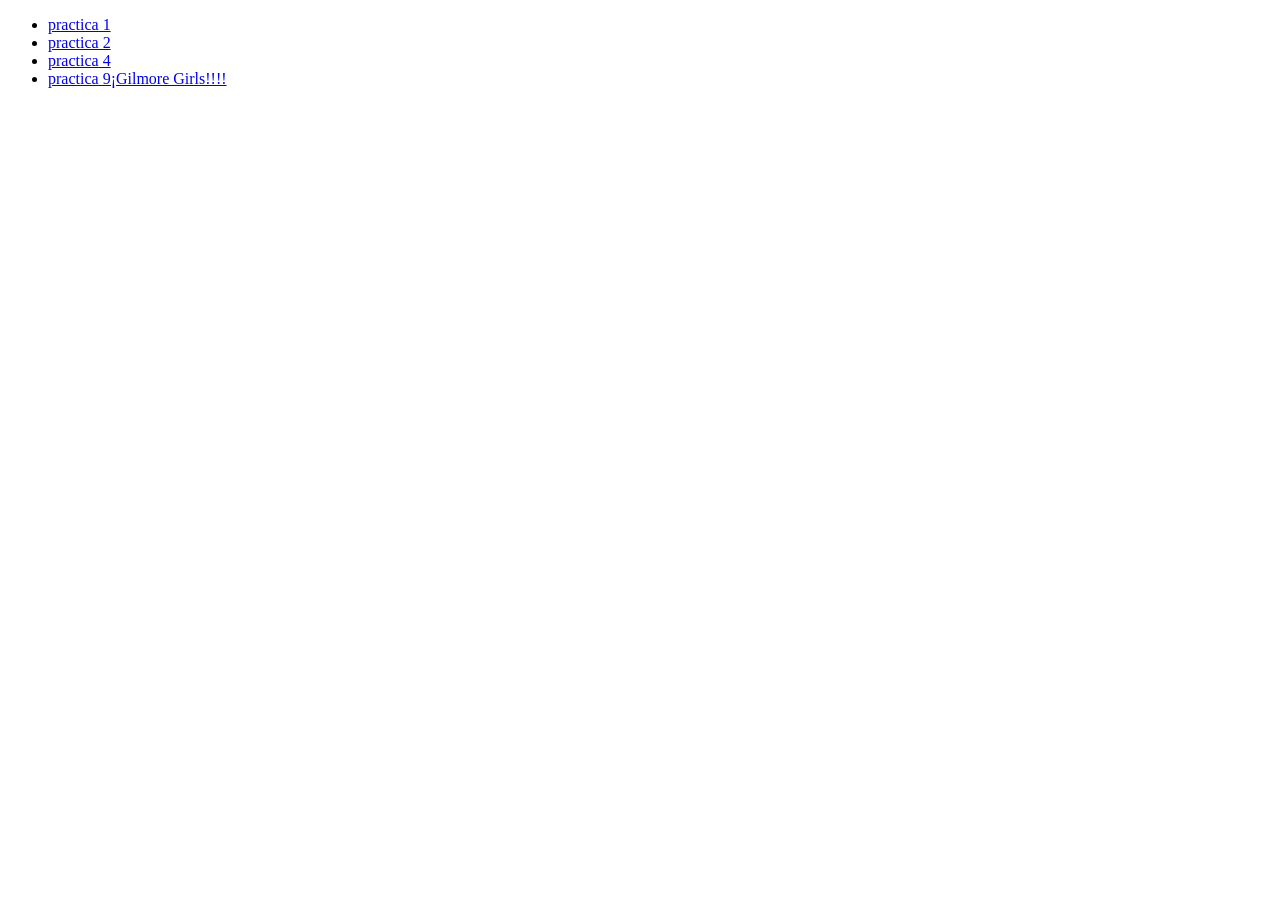
<file: index.html>
<!doctype html>
<html lang="es">
<head>
	<meta charset="utf-8">
	<title>Página ig</title>
</head>
<body>
	<ul>
		<li><a href="practica-1">practica 1</a></li>
		<li><a href="practica-2">practica 2</a></li>
		<li><a href="practica-4">practica 4</a></li>
		<li><a href="practica-9">practica 9¡Gilmore Girls!!!!</a></li>
	</ul>
</body>
</html>
</file>
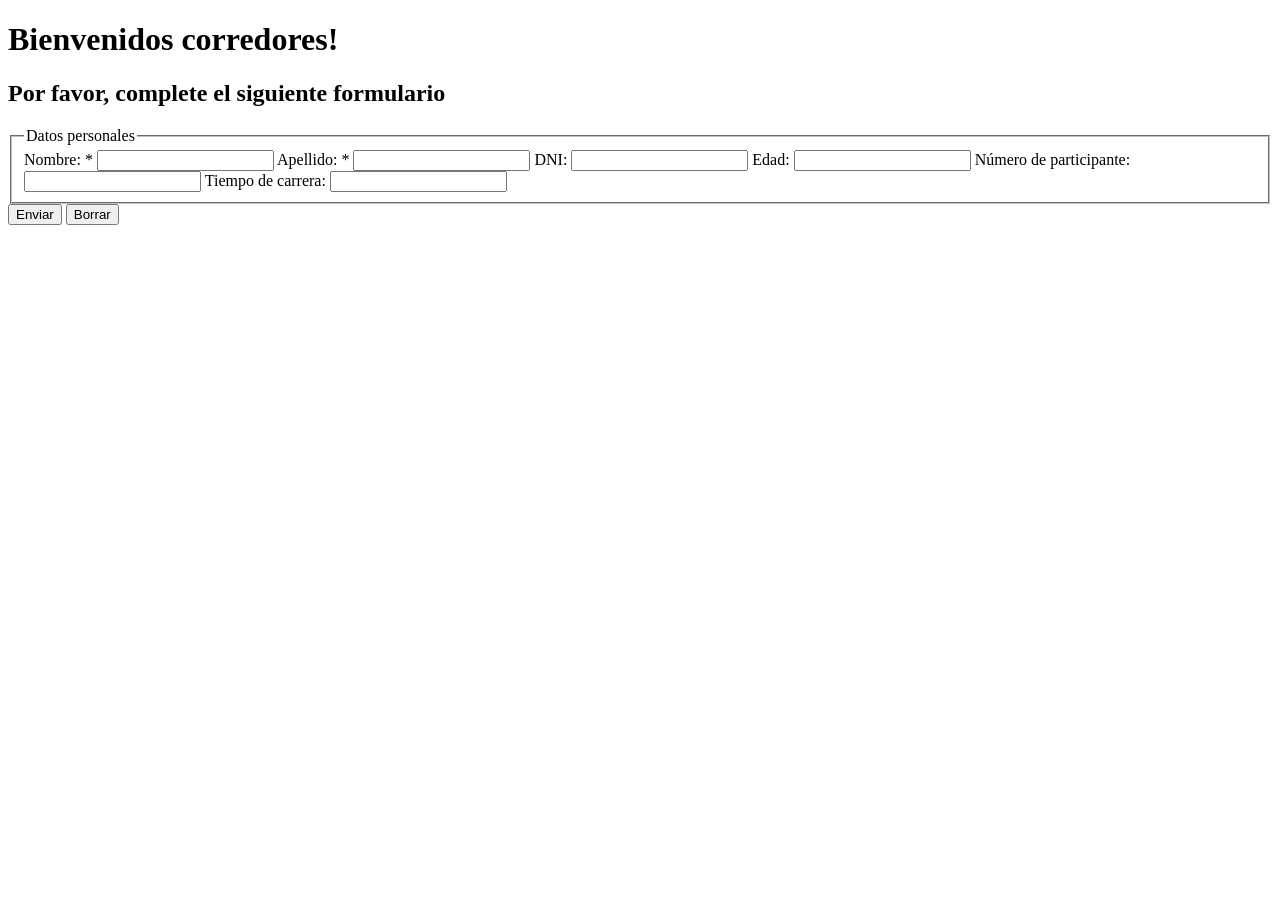
<file: practica 33/index.html>
<!doctype html>
<html lang="es">
<head>
	<meta charset="utf-8">
	<title>corredores maraton</title>
</head>
<body>
	<div id="contenedor">
		<header>
			<h1>Bienvenidos corredores!</h1>
		</header>
		<main>
			<h2>Por favor, complete el siguiente formulario</h2>
			<section>
				<form id= "formCorredores" action="#" method="get">
					 <fieldset>
                    <legend>Datos personales</legend>
                    <label for="nombre">Nombre: *</label>
                    <input type="text" name="nombre" id="nombre" required>
                    <label for="apellido">Apellido: *</label>
                    <input type="text" name="apellido" id="apellido" required>
                    <label for="dni">DNI:</label>
                    <input type="number" name="dni" id="dni">
                    <label for="edad">Edad:</label>
                    <input type="number" name="edad" id="edad">
                    <label for="numero">Número de participante:</label>
                    <input type="number" name="numero" id="numero">
                    <label for="tiempo">Tiempo de carrera:</label>
                    <input type="number" name="tiempo" id="tiempo">
                </fieldset>
                  <button type="submit">Enviar</button>
                <button type="reset">Borrar</button>
				</form>
			</section>
		</main>
		<footer>
			
		</footer>
	</div>
	<script src="js/java.js"></script>
</body>
</html>
</file>
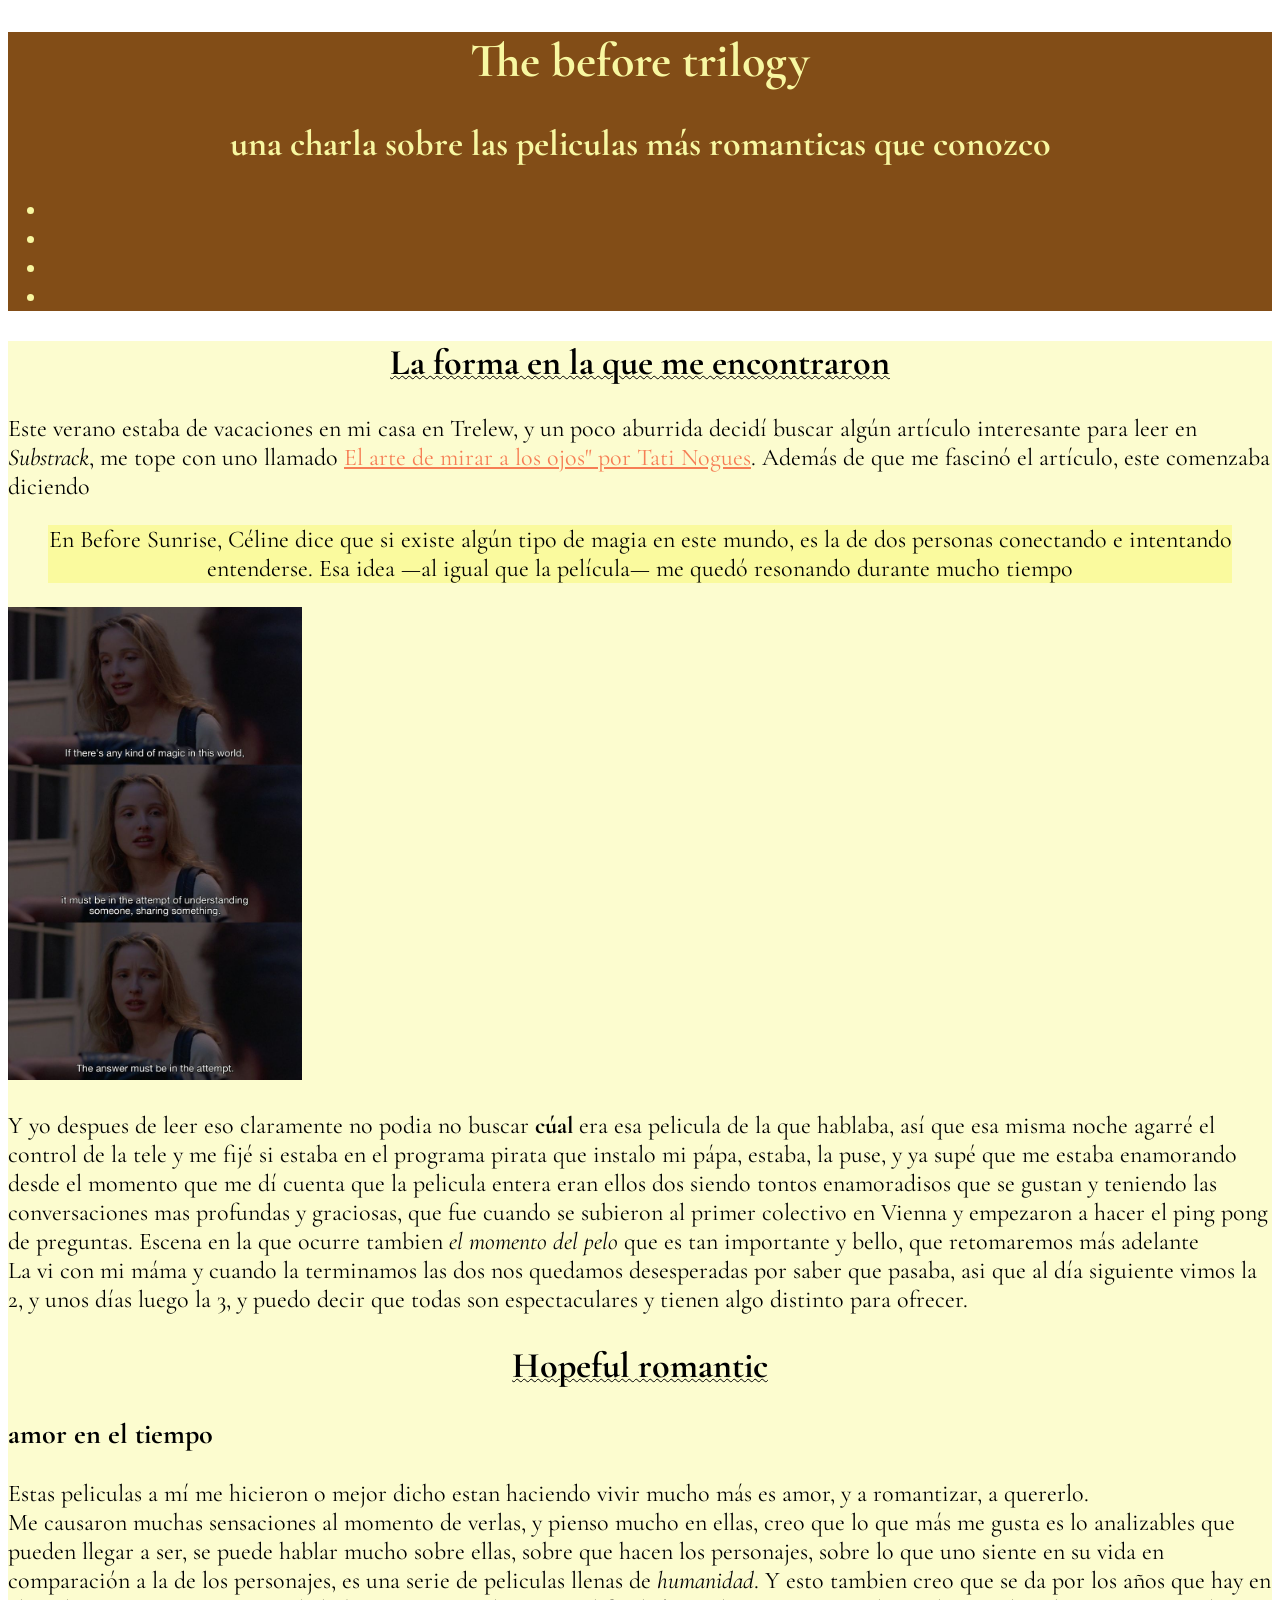
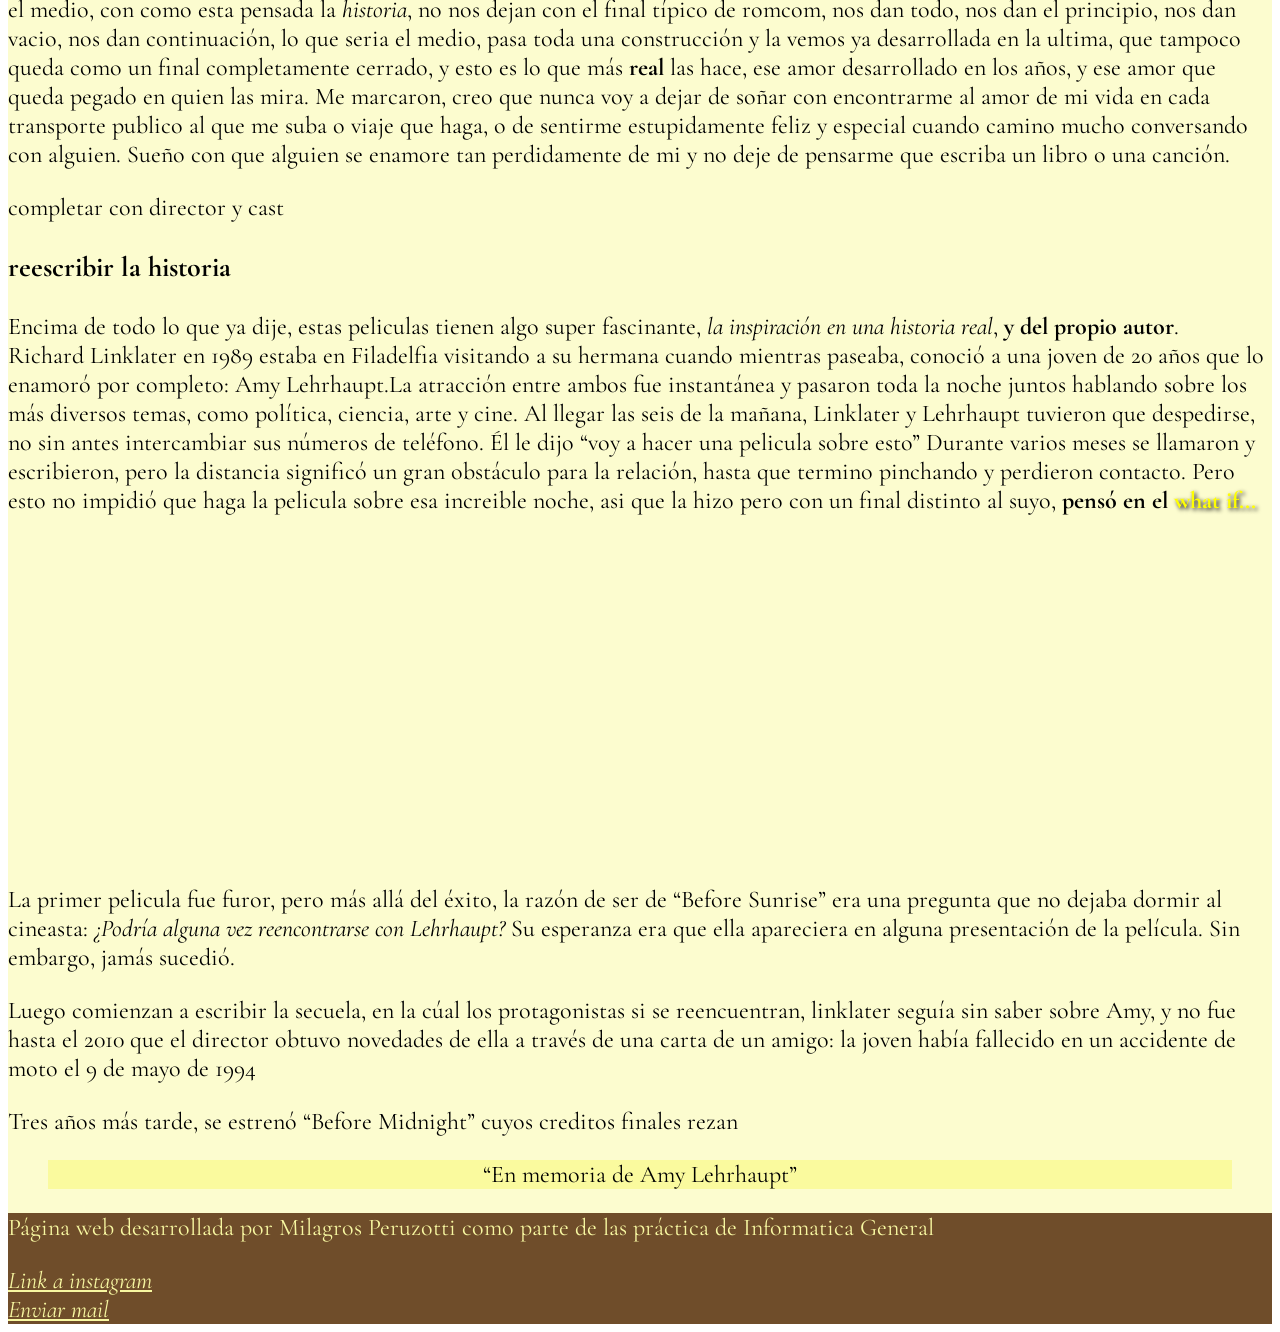
<file: practica-11/index.html>
<!doctype html>
<html lang="es">
<head>
	<meta charset="utf-8">
	<title>The before trilogy:Inicio</title>
	<!--css--><link href="css/estilos.css" rel="stylesheet">
	<!--font--> <link rel="preconnect" href="https://fonts.googleapis.com">
				<link rel="preconnect" href="https://fonts.gstatic.com" crossorigin>
		    	<link href="https://fonts.googleapis.com/css2?family=Cormorant+Garamond:ital,wght@0,300..700;1,300..700&display=swap" rel="stylesheet">
</head>
<body>
	<header class="textoblanco"><!--titulos principales y menú de navegación-->
		<h1 class="centro">The before trilogy</h1>
		<h2 class="centro">una charla sobre las peliculas más romanticas que conozco</h2>
		<nav>
			<ul>
				<li></li>
				<li></li>
				<li></li>
				<li></li>
			</ul>
		</nav>
	</header>
	<main><!--contenido principal-->
			<!--S1--><section>
				<h2 class="centro">La forma en la que me encontraron</h2>
				<p>Este verano estaba de vacaciones en mi casa en Trelew, y un poco aburrida decidí buscar algún artículo interesante para leer en <em>Substrack</em>, me tope con uno llamado <a id="articulo" href="https://culture25.substack.com/p/el-arte-de-mirar-a-los-ojos">El arte de mirar a los ojos" por Tati Nogues</a>. Además de que me fascinó el artículo, este comenzaba diciendo </p><blockquote class="centro">En Before Sunrise, Céline dice que si existe algún tipo de magia en este mundo, es la de dos personas conectando e intentando entenderse. Esa idea —al igual que la película— me quedó resonando durante mucho tiempo</blockquote>
				<img src="img/magic.jpg" alt="Quote de Celine en la pelicula" width="294" height="473">
				 <p>Y yo despues de leer eso claramente no podia no buscar <strong>cúal</strong> era esa pelicula de la que hablaba, así que esa misma noche agarré el control de la tele y me fijé si estaba en el programa pirata que instalo mi pápa, estaba, la puse, y ya supé que me estaba enamorando desde el momento que me dí cuenta que la pelicula entera eran ellos dos siendo tontos enamoradisos que se gustan y teniendo las conversaciones mas profundas y graciosas, que fue cuando se subieron al primer colectivo en Vienna y empezaron a hacer el ping pong de preguntas. Escena en la que ocurre tambien <em>el momento del pelo</em> que es tan importante y bello, que retomaremos más adelante<br>La vi con mi máma y cuando la terminamos las dos nos quedamos desesperadas por saber que pasaba, asi que al día siguiente vimos la 2, y unos días luego la 3, y puedo decir que todas son espectaculares y tienen algo distinto para ofrecer.</p>
			</section>
			<!--S2--><section>
				<h2 class="centro">Hopeful romantic</h2>
				<article>
				<h3>amor en el tiempo</h3>
				<p>Estas peliculas a mí me hicieron o mejor dicho estan haciendo vivir mucho más es amor, y a romantizar, a quererlo.<br>Me causaron muchas sensaciones al momento de verlas, y pienso mucho en ellas, creo que lo que más me gusta es lo analizables que pueden llegar a ser, se puede hablar mucho sobre ellas, sobre que hacen los personajes, sobre lo que uno siente en su vida en comparación a la de los personajes, es una serie de peliculas llenas de <em>humanidad</em>. Y esto tambien creo que se da por los años que hay en el medio, con como esta pensada la <em>historia</em>, no nos dejan con el final típico de romcom, nos dan todo, nos dan el principio, nos dan vacio, nos dan continuación, lo que seria el medio, pasa toda una construcción y la vemos ya desarrollada en la ultima, que tampoco queda como un final completamente cerrado, y esto es lo que más <strong>real</strong> las hace, ese amor desarrollado en los años, y ese amor que queda pegado en quien las mira. Me marcaron, creo que nunca voy a dejar de soñar con encontrarme al amor de mi vida en cada transporte publico al que me suba o viaje que haga, o de sentirme estupidamente feliz y especial cuando camino mucho conversando con alguien. Sueño con que alguien se enamore tan perdidamente de mi y no deje de pensarme que escriba un libro o una canción.</p>
				</article>
				<aside>completar con director y cast</aside>
				<article>
					<h3>reescribir la historia</h3>
					<p>Encima de todo lo que ya dije, estas peliculas tienen algo super fascinante, <em>la inspiración en una historia real</em>, <strong>y del propio autor</strong>.<br>Richard Linklater en 1989 estaba en Filadelfia visitando a su hermana cuando mientras paseaba, conoció a una joven de 20 años que lo enamoró por completo: Amy Lehrhaupt.La atracción entre ambos fue instantánea y pasaron toda la noche juntos hablando sobre los más diversos temas, como política, ciencia, arte y cine. Al llegar las seis de la mañana, Linklater y Lehrhaupt tuvieron que despedirse, no sin antes intercambiar sus números de teléfono. Él le dijo <q>voy a hacer una pelicula sobre esto</q> Durante varios meses se llamaron y escribieron, pero la distancia significó un gran obstáculo para la relación, hasta que termino pinchando y perdieron contacto. Pero esto no impidió que haga la pelicula sobre esa increible noche, asi que la hizo pero con un final distinto al suyo, <strong>pensó en el <span class="whatif">what if...</span></strong></p>
					<iframe width="560" height="315" src="https://www.youtube.com/embed/w9phDoEXono?si=AaJmydEcZ0WBFz8i" title="YouTube video player" frameborder="0" allow="accelerometer; autoplay; clipboard-write; encrypted-media; gyroscope; picture-in-picture; web-share" referrerpolicy="strict-origin-when-cross-origin" allowfullscreen></iframe>
					<p>La primer pelicula fue furor, pero más allá del éxito, la razón de ser de “Before Sunrise” era una pregunta que no dejaba dormir al cineasta: <em>¿Podría alguna vez reencontrarse con Lehrhaupt?</em> Su esperanza era que ella apareciera en alguna presentación de la película. Sin embargo, jamás sucedió.</p>
					<p>Luego comienzan a escribir la secuela, en la cúal los protagonistas si se reencuentran, linklater seguía sin saber sobre Amy, y no fue hasta el 2010 que el director obtuvo novedades de ella a través de una carta de un amigo: la joven había fallecido en un accidente de moto el 9 de mayo de 1994</p>
					<p>Tres años más tarde, se estrenó “Before Midnight” cuyos creditos finales rezan</p><blockquote class="centro">“En memoria de Amy Lehrhaupt”</blockquote>
				</article>
			</section>
			<footer class="textoblanco"><!--pie de página con info de contacto-->
				<p>Página web desarrollada por Milagros Peruzotti como parte de las práctica de Informatica General</p>
				<address>
					<a class="linkfooter" href="https://www.instagram.com/miliperuzotti/" target="_blank">Link a instagram</a><br>
					<a class="linkfooter" href="mailto:miliperuzotti@gmail.com" target="_blank">Enviar mail</a>
				</address>
			</footer>
		</main>
	</body>
</html>
</file>
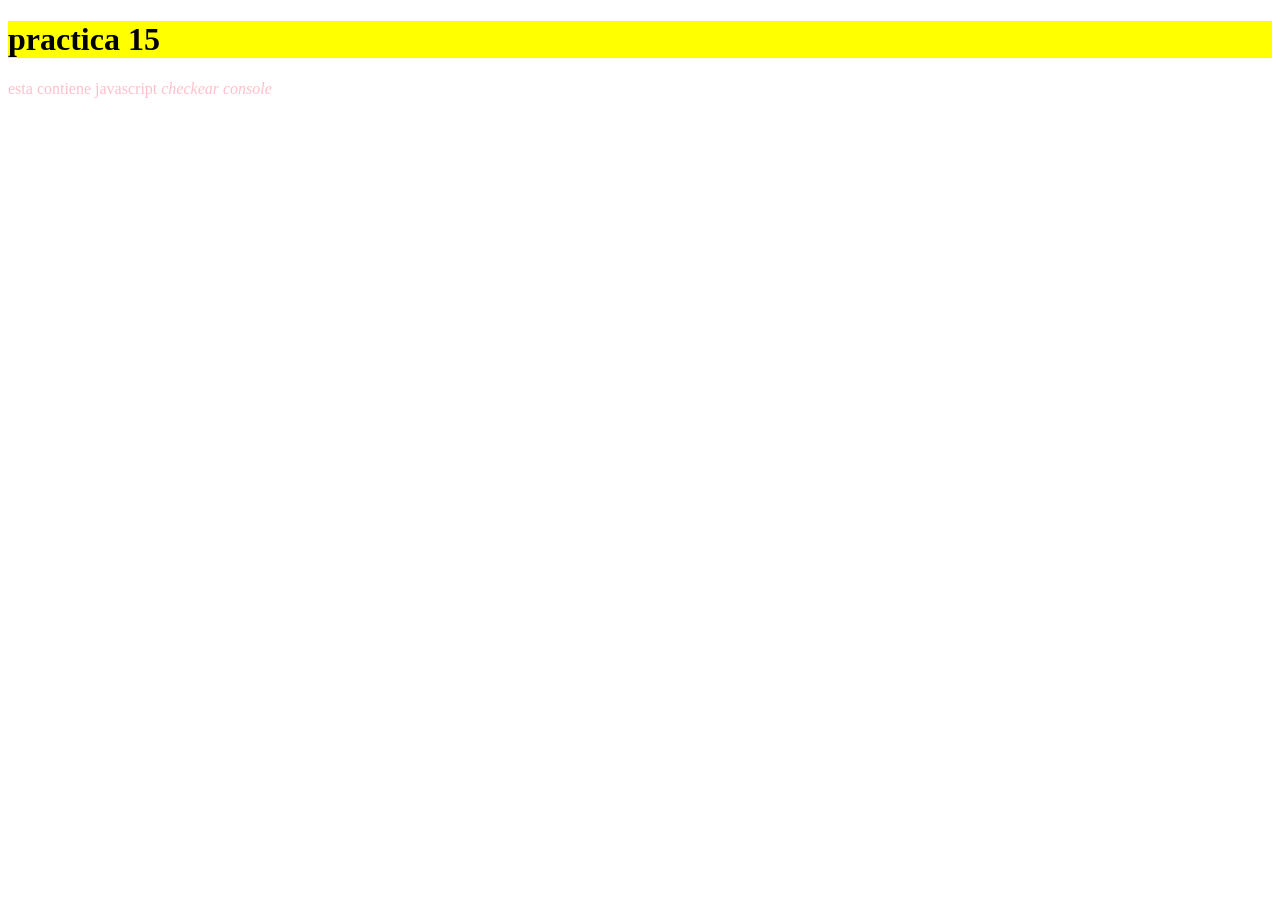
<file: practica-15/index.html>
<!doctype html>
<html lang="es">
<head>
	<meta charset="utf-8">
	<title>practica 15</title>
	<link href="css/estilos.css" rel="stylesheet">
</head>
<body>
	<h1>practica 15</h1>
	<p>esta contiene javascript <em>checkear console</em></p>
	<script src="js/archivo.js"></script>
</body>
</html>
</file>
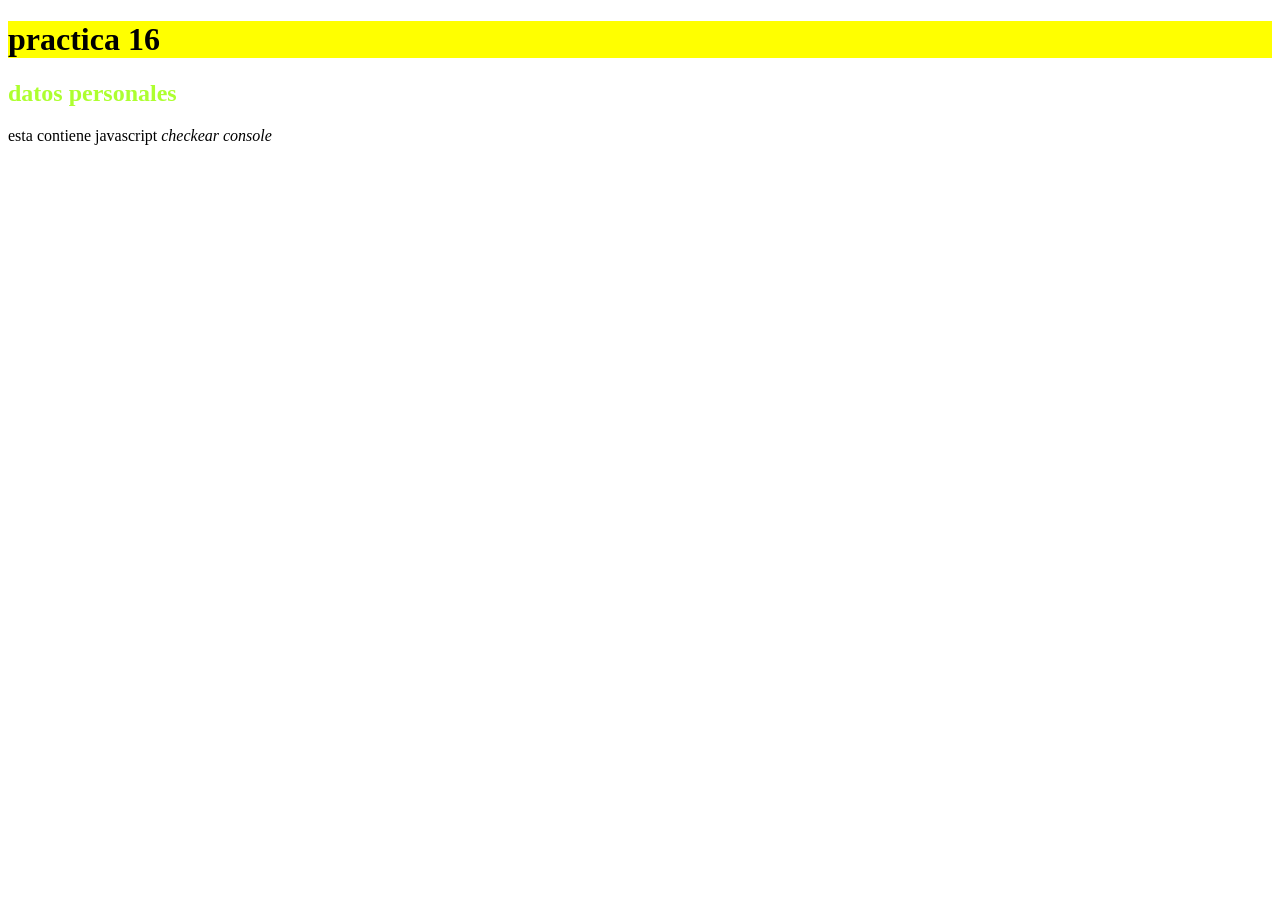
<file: practica-16/index.html>
<!doctype html>
<html lang="es">
<head>
	<meta charset="utf-8">
	<title>practica 16</title>
	<link href="css/estilos.css" rel="stylesheet">
</head>
<body>
	<h1>practica 16</h1>
	<h2>datos personales</h2>
	<p>esta contiene javascript <em>checkear console</em></p>
	<script src="js/archivo.js"></script>
</body>
</html>
</file>
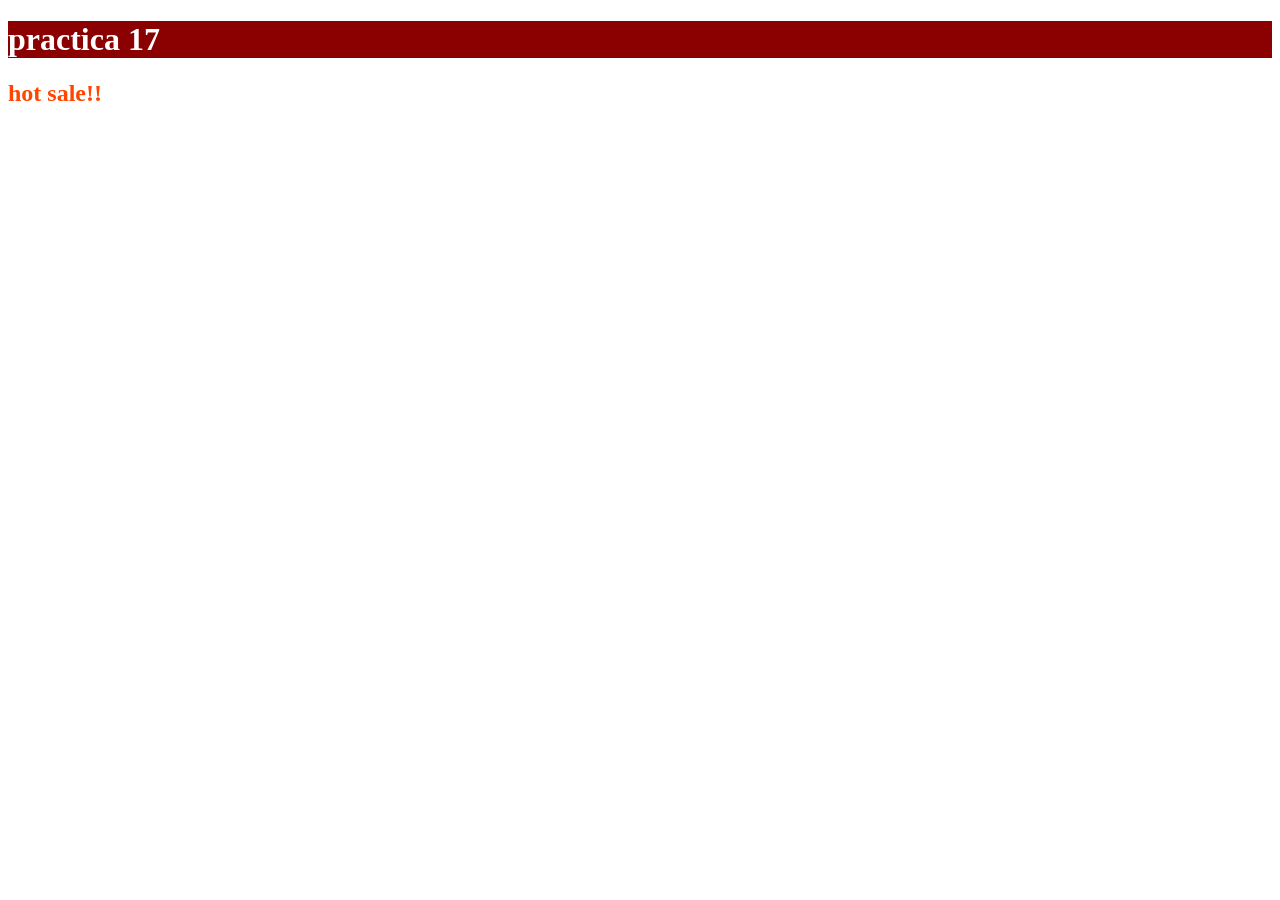
<file: practica-17/index.html>
<!doctype html>
<html lang="es">
	<head>
		<meta charset="utf-8">
		<title>practica 18</title>
		<link href="css/estilos.css" rel="stylesheet">
	</head>
	<body>
		<h1>practica 17</h1>
		<h2>hot sale!!</h2>
	<script src="js/archivo.js"></script>
	</body>
</html>
</file>
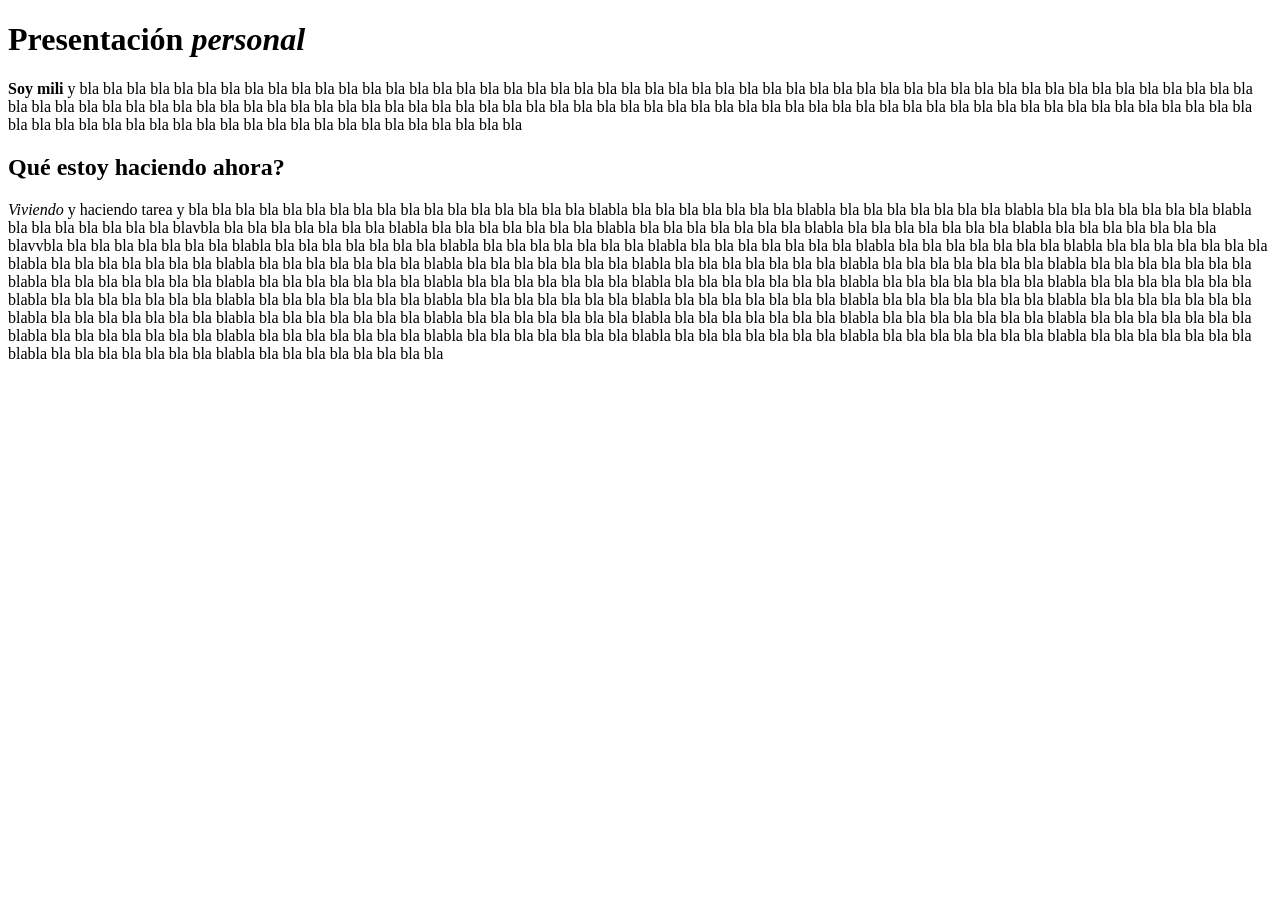
<file: practica-2/index.html>
<!doctype html>
<html lang="es">
<head>
	<meta charset="utf-8">
	<title>Práctica 2</title>
</head>
<body>
	<h1>Presentación <em>personal</em></h1>
	<p><strong>Soy mili</strong> y bla bla bla bla bla  bla bla bla bla bla  bla bla bla bla bla  bla bla bla bla bla  bla bla bla bla bla  bla bla bla bla bla  bla bla bla bla bla  bla bla bla bla bla  bla bla bla bla bla  bla bla bla bla bla  bla bla bla bla bla  bla bla bla bla bla  bla bla bla bla bla  bla bla bla bla bla  bla bla bla bla bla  bla bla bla bla bla  bla bla bla bla bla  bla bla bla bla bla  bla bla bla bla bla  bla bla bla bla bla  bla bla bla bla bla  bla bla bla bla bla  bla bla bla bla bla  bla bla bla bla bla  bla bla bla bla bla </p>
	<h2>Qué estoy haciendo ahora?</h2>
	<p><em>Viviendo</em> y haciendo tarea y bla bla bla bla bla bla bla bla bla bla bla bla bla bla bla bla bla blabla bla bla bla bla bla bla bla blabla bla bla bla bla bla bla bla blabla bla bla bla bla bla bla bla blabla bla bla bla bla bla bla bla blavbla bla bla bla bla bla bla bla blabla bla bla bla bla bla bla bla blabla bla bla bla bla bla bla bla blabla bla bla bla bla bla bla bla blabla bla bla bla bla bla bla bla blavvbla bla bla bla bla bla bla bla blabla bla bla bla bla bla bla bla blabla bla bla bla bla bla bla bla blabla bla bla bla bla bla bla bla blabla bla bla bla bla bla bla bla blabla bla bla bla bla bla bla bla blabla bla bla bla bla bla bla bla blabla bla bla bla bla bla bla bla blabla bla bla bla bla bla bla bla blabla bla bla bla bla bla bla bla blabla bla bla bla bla bla bla bla blabla bla bla bla bla bla bla bla<br> blabla bla bla bla bla bla bla bla blabla bla bla bla bla bla bla bla blabla bla bla bla bla bla bla bla blabla bla bla bla bla bla bla bla blabla bla bla bla bla bla bla bla blabla bla bla bla bla bla bla bla blabla bla bla bla bla bla bla bla blabla bla bla bla bla bla bla bla blabla bla bla bla bla bla bla bla blabla bla bla bla bla bla bla bla blabla bla bla bla bla bla bla bla blabla bla bla bla bla bla bla bla blabla bla bla bla bla bla bla bla blabla bla bla bla bla bla bla bla blabla bla bla bla bla bla bla bla blabla bla bla bla bla bla bla bla blabla bla bla bla bla bla bla bla blabla bla bla bla bla bla bla bla blabla bla bla bla bla bla bla bla blabla bla bla bla bla bla bla bla blabla bla bla bla bla bla bla bla blabla bla bla bla bla bla bla bla blabla bla bla bla bla bla bla bla blabla bla bla bla bla bla bla bla blabla bla bla bla bla bla bla bla blabla bla bla bla bla bla bla bla bla</p>
</body>
</html>
</file>
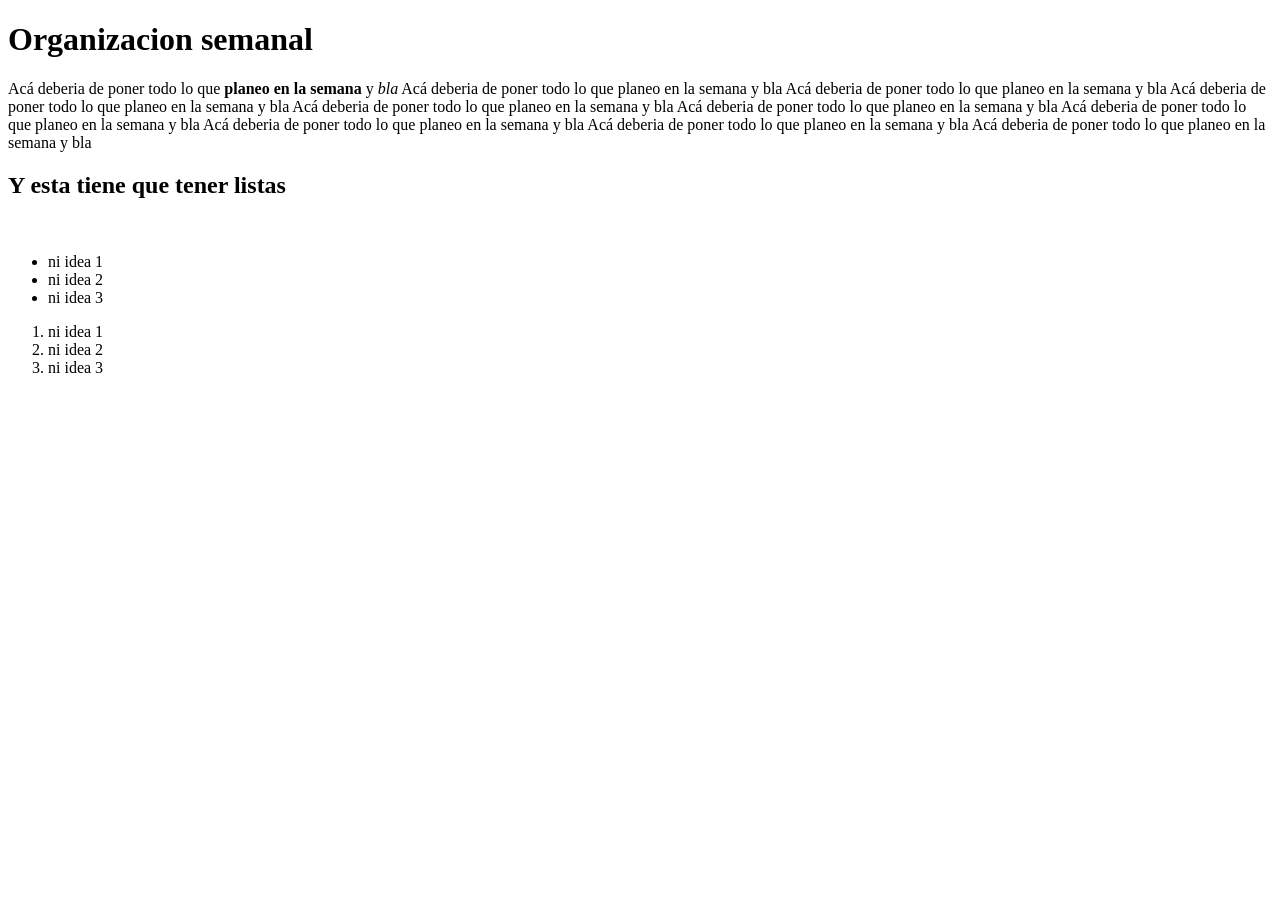
<file: practica-4/index.html>
<!doctype html>
<html lang="es">
<head>
	<meta charset="utf-8">
	<title>Práctica 4</title>
</head>
<body>
	<h1>Organizacion semanal</h1>
	<p>Acá deberia de poner todo lo que <strong>planeo en la semana</strong> y <em>bla</em> Acá deberia de poner todo lo que planeo en la semana y bla Acá deberia de poner todo lo que planeo en la semana y bla Acá deberia de poner todo lo que planeo en la semana y bla Acá deberia de poner todo lo que planeo en la semana y bla Acá deberia de poner todo lo que planeo en la semana y bla Acá deberia de poner todo lo que planeo en la semana y bla Acá deberia de poner todo lo que planeo en la semana y bla Acá deberia de poner todo lo que planeo en la semana y bla Acá deberia de poner todo lo que planeo en la semana y bla </p>
	<h2>Y esta tiene que tener listas</h2>
	<br>
	<ul><!--lista sin orden-->
		<li>ni idea 1</li>
		<li>ni idea 2</li>
		<li>ni idea 3</li>
	</ul>
	<ol><!--lista con orden-->
		<li>ni idea 1</li>
		<li>ni idea 2</li>
		<li>ni idea 3</li>
	</ol>
</body>
</html>
</file>
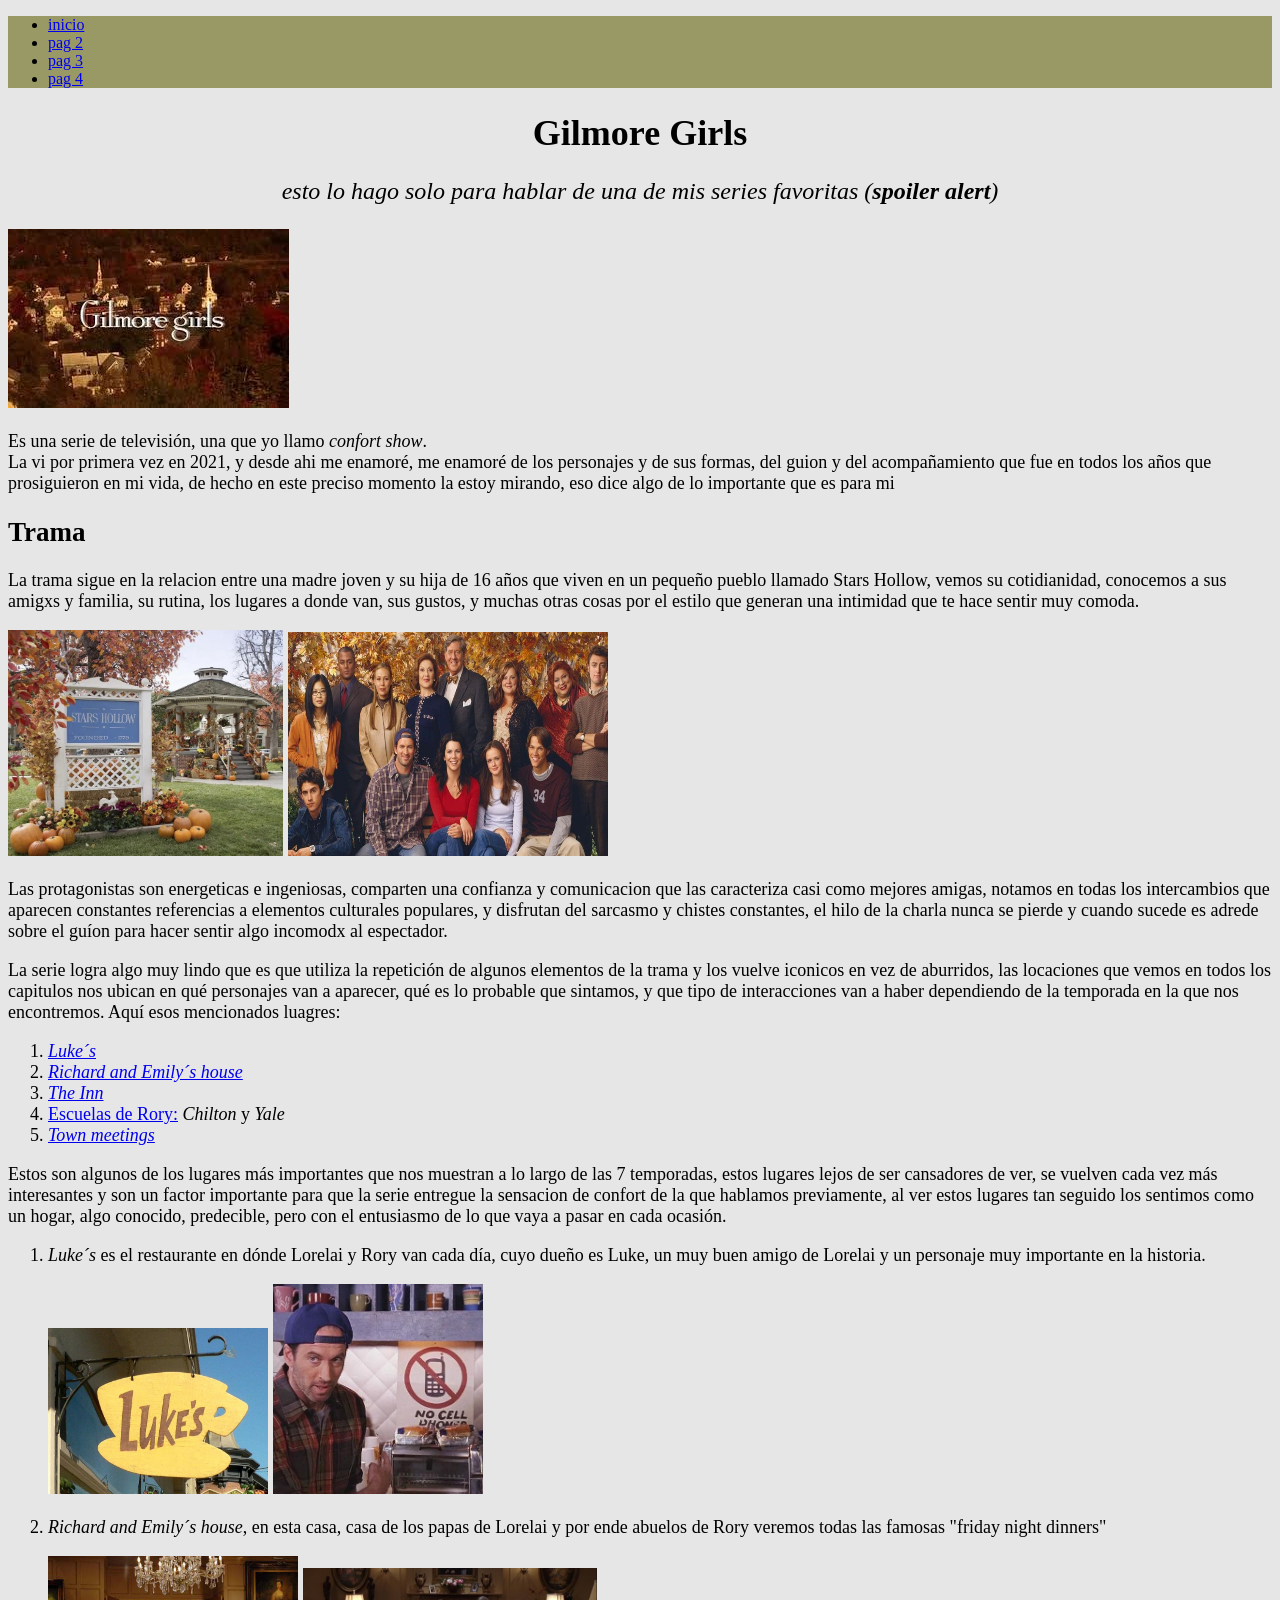
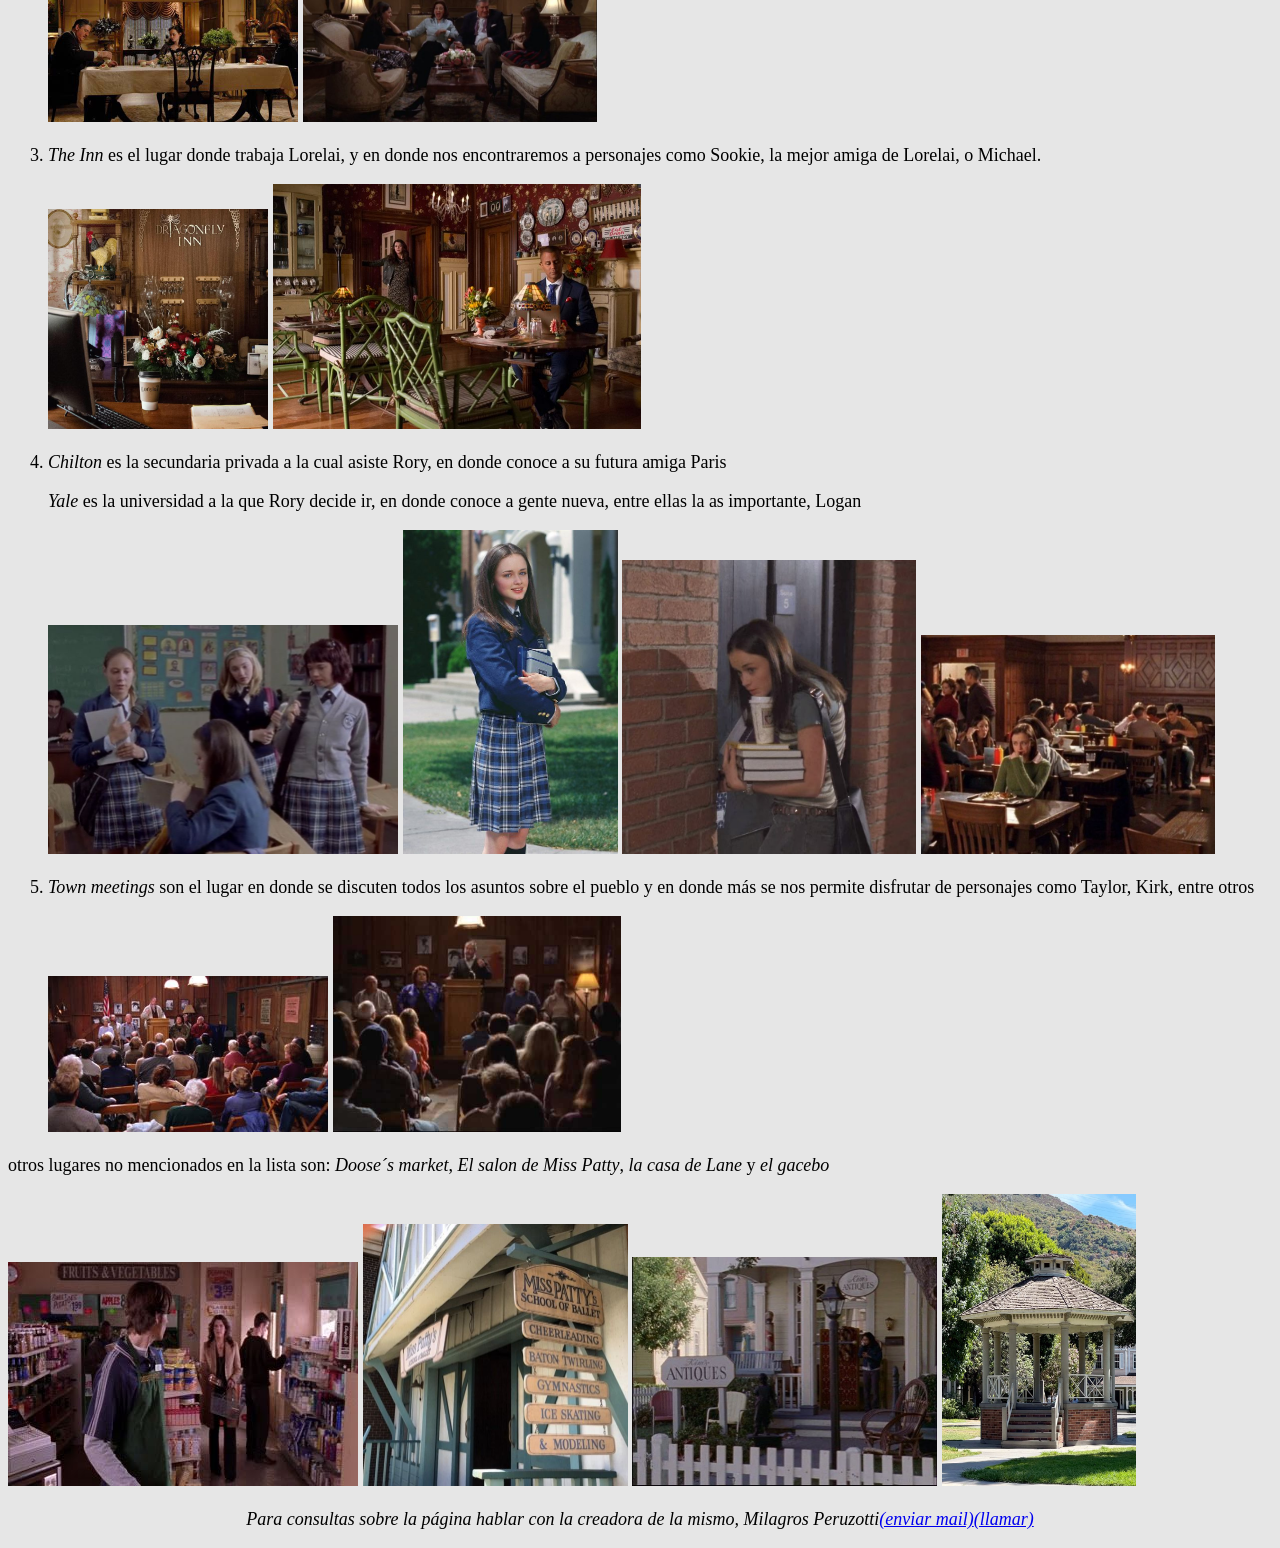
<file: practica-9/index.html>
<!doctype html>
<html lang="es">
	<head>
		<link href="css/estilos.css" rel="stylesheet">
		<meta charset="utf-8">
		<title>Práctica 9</title>
	</head>
	<body>
		<ul class="menu">
			<li><a href="index.html">inicio</a></li>
			<li><a href="2.html">pag 2</a></li>
			<li><a href="3.html">pag 3</a></li>
			<li><a href="4.html">pag 4</a></li>
		</ul>
		<h1>Gilmore Girls</h1>
		<p id="subt" class="centro"><em>esto lo hago solo para hablar de una de mis series favoritas (<strong>spoiler alert</strong>)</em></p>
		<img src="img/intro.jpg" alt="intro de la serie">
		<p>Es una serie de televisión, una que yo llamo <em>confort show</em>. <br>La vi por primera vez en 2021, y desde ahi me enamoré, me enamoré de los personajes y de sus formas, del guion y del acompañamiento que fue en todos los años que prosiguieron en mi vida, de hecho en este preciso momento la estoy mirando, eso dice algo de lo importante que es para mi</p>
		<h2>Trama</h2>
		<p>La trama sigue en la relacion entre una madre joven y su hija de 16 años que viven en un pequeño pueblo llamado Stars Hollow, vemos su cotidianidad, conocemos a sus amigxs y familia, su rutina, los lugares a donde van, sus gustos, y muchas otras cosas por el estilo que generan una intimidad que te hace sentir muy comoda.</p>
		<img src="img/pueblo.jpg" alt="Plaza central de Stars Hollow" width="275" height="226">
		<img src="img/personajes.jpg" alt="personajes" width="320" height="224">
		<p>Las protagonistas son energeticas e ingeniosas, comparten una confianza y comunicacion que las caracteriza casi como mejores amigas, notamos en todas los intercambios que aparecen constantes referencias a elementos culturales populares, y disfrutan del sarcasmo y chistes constantes, el hilo de la charla nunca se pierde y cuando sucede es adrede sobre el guíon para hacer sentir algo incomodx al espectador.</p>
		<p>La serie logra algo muy lindo que es que utiliza la repetición de algunos elementos de la trama y los vuelve iconicos en vez de aburridos, las locaciones que vemos en todos los capitulos nos ubican en qué personajes van a aparecer, qué es lo probable que sintamos, y que tipo de interacciones van a haber dependiendo de la temporada en la que nos encontremos. Aquí esos mencionados luagres:</p>
		<ol><!--lista lugares iconicos-->
			<li><a href="#Lukes"><em>Luke´s</em></a></li>
			<li><a href="#abuelos"><em>Richard and Emily´s house</em></a></li>
			<li><a href="#inn"><em>The Inn</em></a></li>
			<li><a href="#escuelas">Escuelas de Rory:</a> <em>Chilton</em> y <em>Yale</em></li>
			<li><a href="#town"><em>Town meetings</em></a></li>
		</ol>
		<p>Estos son algunos de los lugares más importantes que nos muestran a lo largo de las 7 temporadas, estos lugares lejos de ser cansadores de ver, se vuelven cada vez más interesantes y son un factor importante para que la serie entregue la sensacion de confort de la que hablamos previamente, al ver estos lugares tan seguido los sentimos como un hogar, algo conocido, predecible, pero con el entusiasmo de lo que vaya a pasar en cada ocasión.</p>
		<ol><!--Lista explicación lugares iconicos + 2 imagenes de cada uno-->
			<li>
				<p><a id="Lukes"><em>Luke´s</em></a> es el restaurante en dónde Lorelai y Rory van cada día, cuyo dueño es Luke, un muy buen amigo de Lorelai y un personaje muy importante en la historia.</p>
				<img src="img/lukes.jpg" alt="Luke´s" width="220" height="166">
				<img src="img/no-cellphones.jpg" alt="Luke en Luke´s" width="210" height="210">
			</li>
			<li>
				<p><a id="abuelos"><em>Richard and Emily´s house</em></a>, en esta casa, casa de los papas de Lorelai y por ende abuelos de Rory veremos todas las famosas "friday night dinners"</p>
				<img src="img/mesa.jpg" alt="Rory y sus abuelos en el comedor" width="250" height="166">
				<img src="img/living.jpg" alt="Lorelai, Rory y sus abuelos en el living room" width="294" height="154">
			</li>
			<li>
				<p><a id="inn"><em>The Inn</em></a> es el lugar donde trabaja Lorelai, y en donde nos encontraremos a personajes como Sookie, la mejor amiga de Lorelai, o Michael.</p>
				<img src="img/inn1.jpg" alt="Recepcion de la Inn" width="220" height="220">
				<img src="img/inn2.jpg" alt="Living room de la Inn" width="368" height="245">
			</li>
			<li>
				<p><a id="escuelas"><em>Chilton</em></a> es la secundaria privada a la cual asiste Rory, en donde conoce a su futura amiga Paris</p>
				<p><em>Yale</em> es la universidad a la que Rory decide ir, en donde conoce a gente nueva, entre ellas la as importante, Logan</p>
				<!--imagenes CHILTON-->
				<img src="img/chilton-crew.jpg" alt="Rory y sus compañeras en el salon de Chilton" width="350" height="229">
				<img src="img/chilton-uniforme.jpg" alt="Rory en su uniforme de Chilton" width="215" height="324">
				<!--imagenes YALE-->
				<img src="img/dorm.jpg" alt="Rory en la puerta de su cuarto de Yale" width="294" height="294">
				<img src="img/dinerhall.jpg" alt="Rory en el comedor de Yale" width="294" height="219">
			</li>
			<li>
				<p><a id="town"><em>Town meetings</em></a> son el lugar en donde se discuten todos los asuntos sobre el pueblo y en donde más se nos permite disfrutar de personajes como Taylor, Kirk, entre otros</p>
				<img src="img/townmeeting.jpg" alt="town meeting" width="280" height="156">
				<img src="img/townmeeting2.jpg" alt="town meeting" width="288" height="216">
			</li>
		</ol>
		<p>otros lugares no mencionados en la lista son: <em>Doose´s market</em>, <em>El salon de Miss Patty</em>, <em>la casa de Lane</em> y <em>el gacebo</em></p>
		<img src="img/dooses.jpg" alt="Doose´s" width="350" height="224">
		<img src="img/pattys.jpg" alt="Salon de Miss Patty" width="265" height="262">
		<img src="img/kims.jpg" alt="Casa de Lane" width="305" height="229">
		<img src="img/gacebo.jpg" alt="Gacebo" width="194" height="292">
		<p class="centro"><em>Para consultas sobre la página hablar con la creadora de la mismo, Milagros Peruzotti<a href="mailto:miliperuzotti@gmail.com">(enviar mail)</a><a href="tel:2804407447">(llamar)</a></em></p>
	</body>
</html>
</file>
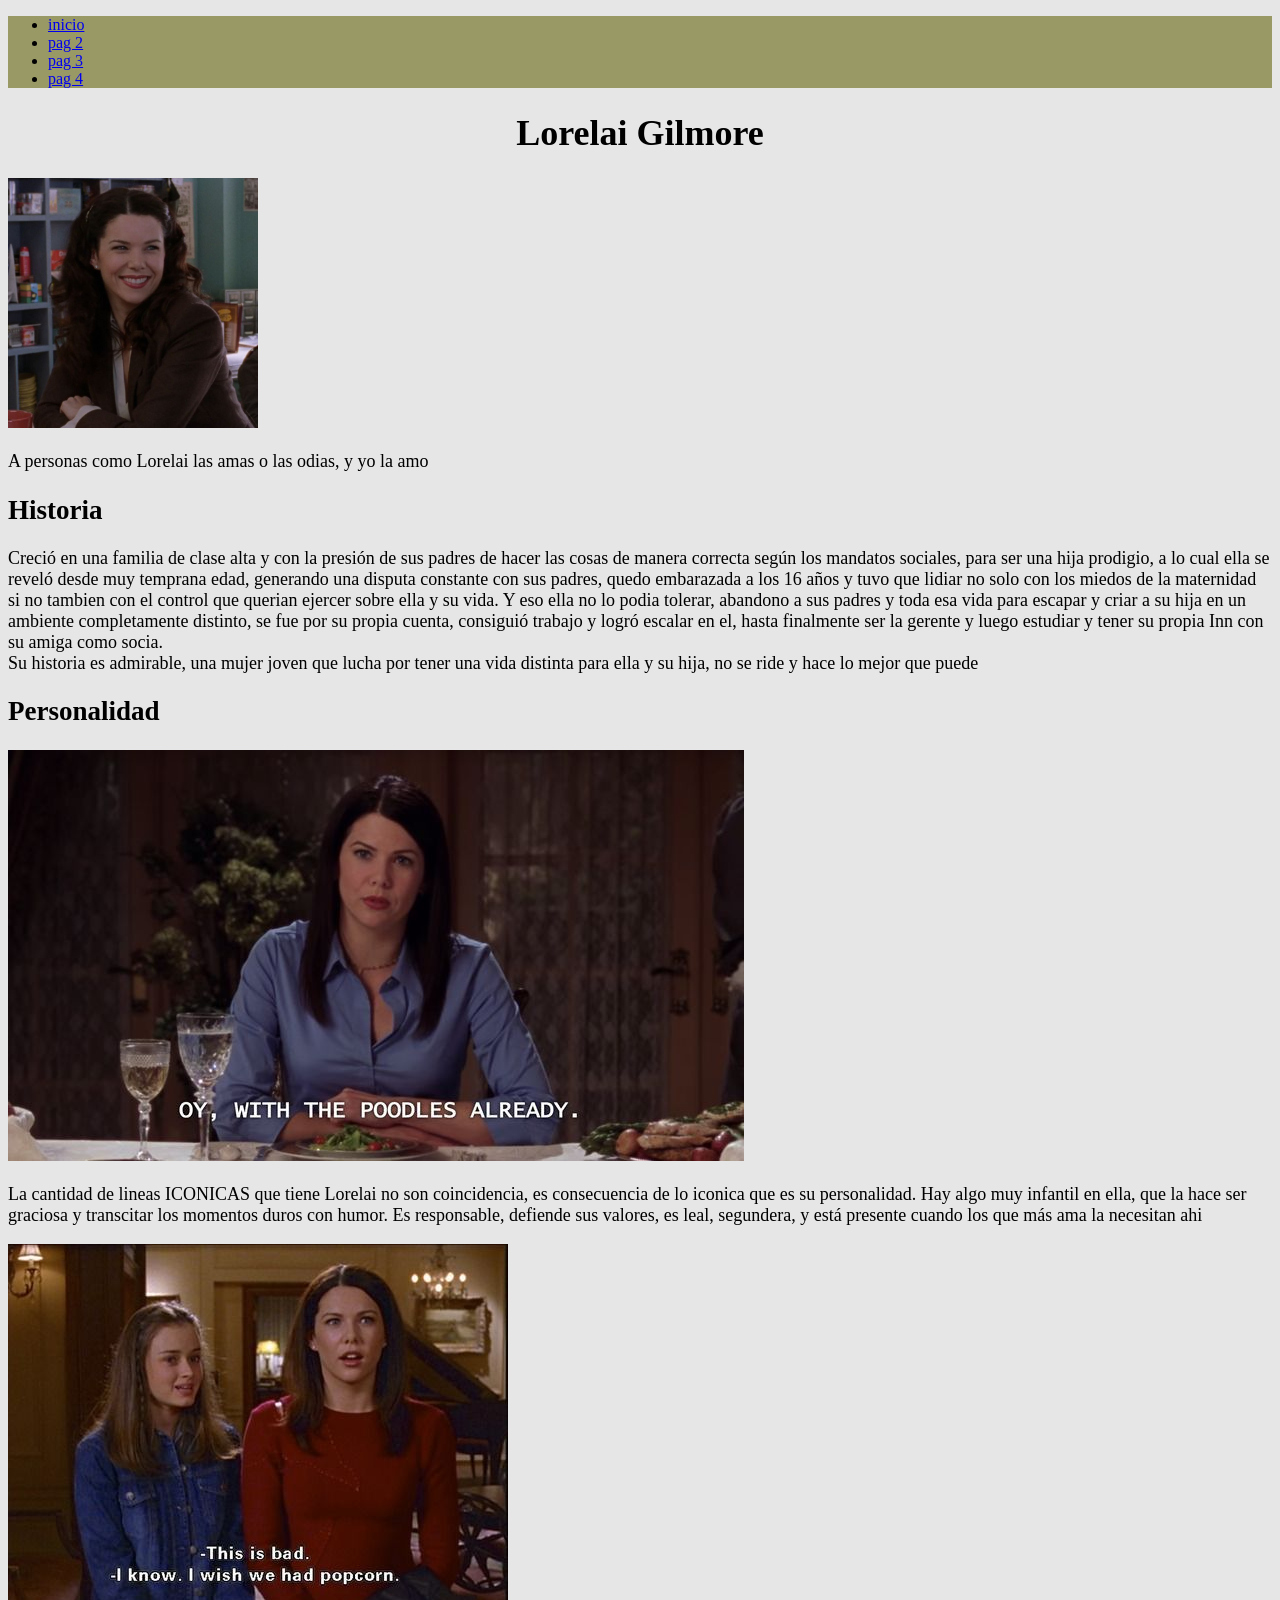
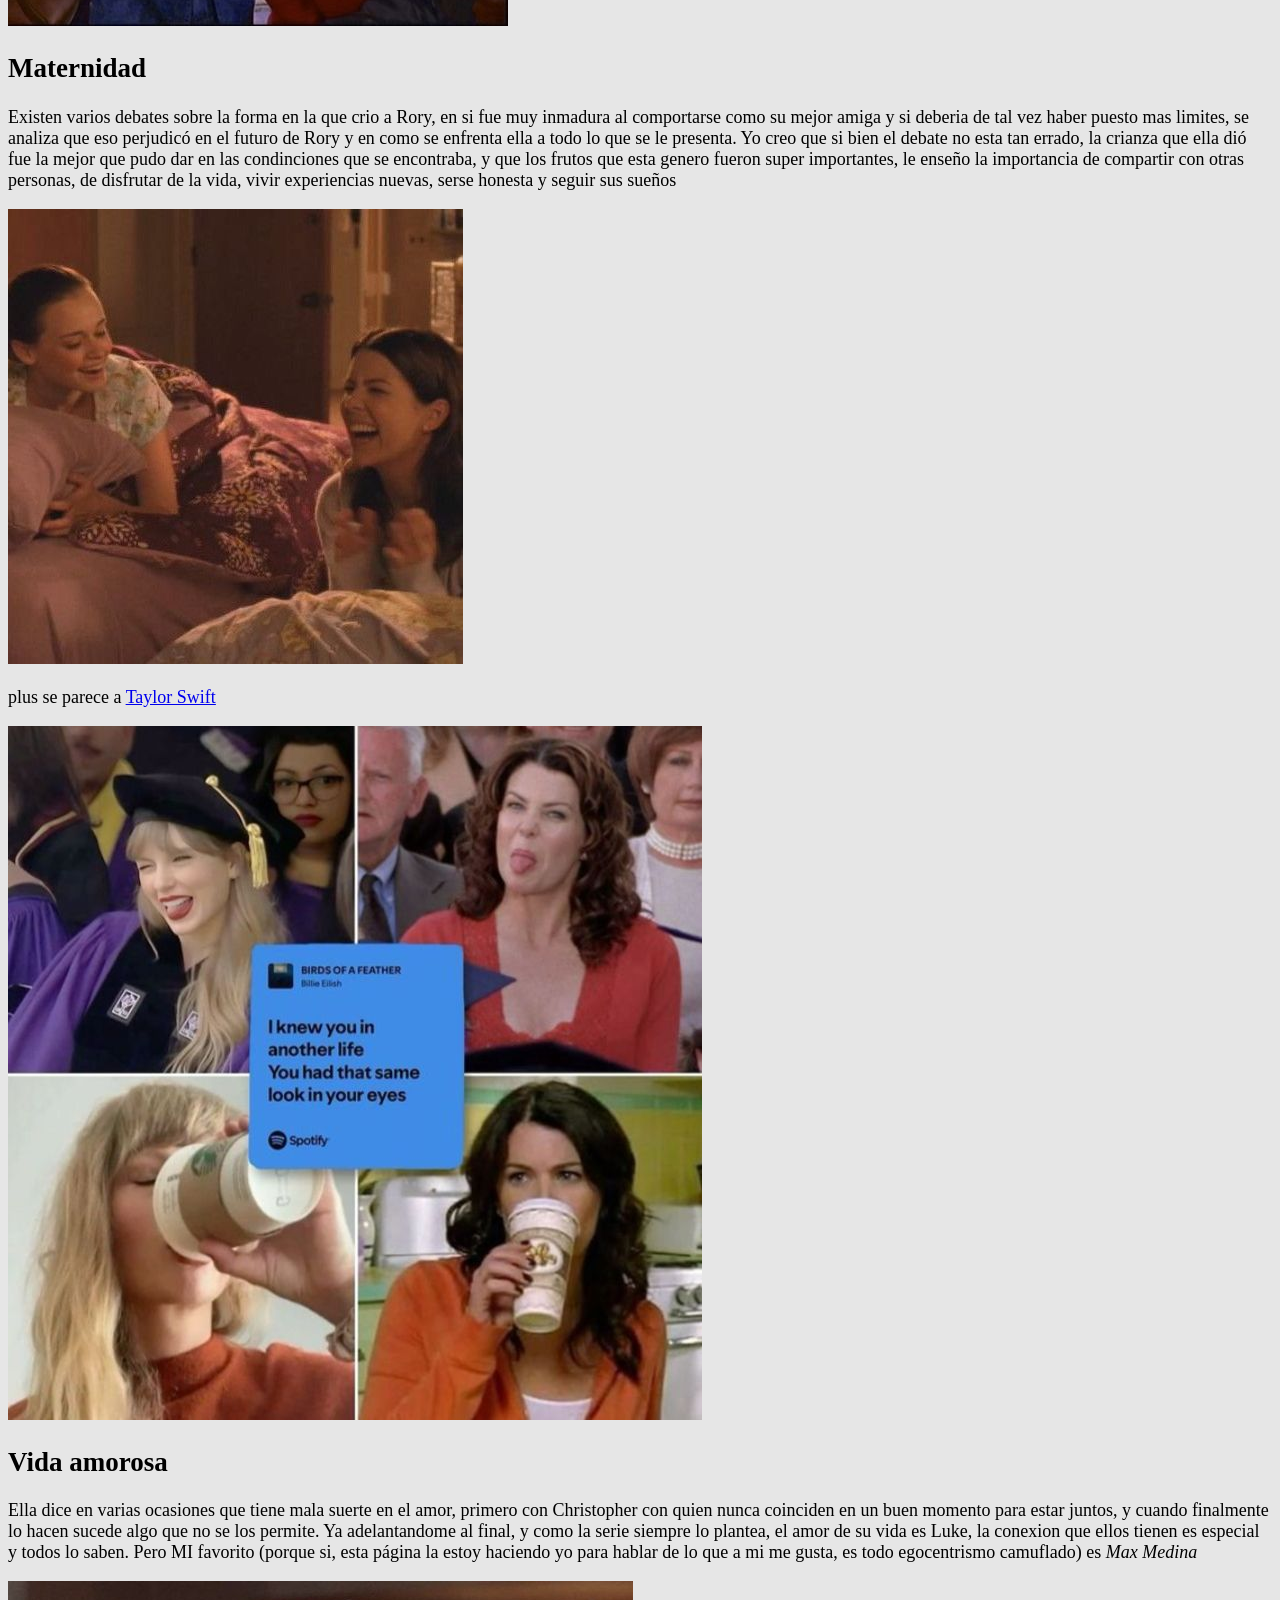
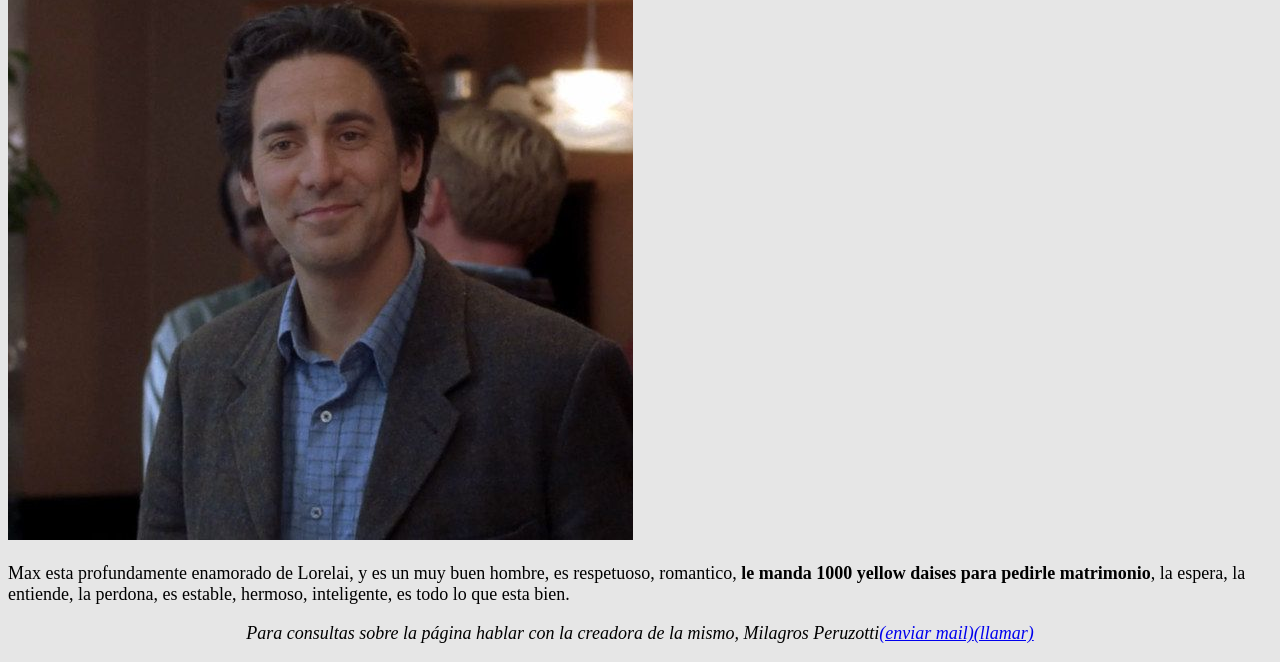
<file: practica-9/2.html>
<!doctype html>
<html lang="es">
<head>
	<link href="css/estilos.css" rel="stylesheet">
	<meta charset="utf-8">
	<title>Página 2</title>
</head>
<body>
	<ul class="menu">
			<li><a href="index.html">inicio</a></li>
			<li><a href="2.html">pag 2</a></li>
			<li><a href="3.html">pag 3</a></li>
			<li><a href="4.html">pag 4</a></li>
		</ul>
	<h1>Lorelai Gilmore</h1>
	<img src="img/lorelai.jpg" alt="Lorelai Gilmore" width="250" height="250">
	<p>A personas como Lorelai las amas o las odias, y yo la amo</p>
	<h2>Historia</h2>
	<p>Creció en una familia de clase alta y con la presión de sus padres de hacer las cosas de manera correcta según los mandatos sociales, para ser una hija prodigio, a lo cual ella se reveló desde muy temprana edad, generando una disputa constante con sus padres, quedo embarazada a los 16 años y tuvo que lidiar no solo con los miedos de la maternidad si no tambien con el control que querian ejercer sobre ella y su vida. Y eso ella no lo podia tolerar, abandono a sus padres y toda esa vida para escapar y criar a su hija en un ambiente completamente distinto, se fue por su propia cuenta, consiguió trabajo y logró escalar en el, hasta finalmente ser la gerente y luego estudiar y tener su propia Inn con su amiga como socia.<br>Su historia es admirable, una mujer joven que lucha por tener una vida distinta para ella y su hija, no se ride y hace lo mejor que puede</p>
	<h2>Personalidad</h2>
	<img src="img/ohboy.jpg" alt="Linea: oy, with the poodles already">
	<p>La cantidad de lineas ICONICAS que tiene Lorelai no son coincidencia, es consecuencia de lo iconica que es su personalidad. Hay algo muy infantil en ella, que la hace ser graciosa y transcitar los momentos duros con humor. Es responsable, defiende sus valores, es leal, segundera, y está presente cuando los que más ama la necesitan ahi</p>
	<img src="img/quote.jpg" alt="imagen linea de Lorelai en la serie">
	<h2>Maternidad</h2>
	<p>Existen varios debates sobre la forma en la que crio a Rory, en si fue muy inmadura al comportarse como su mejor amiga y si deberia de tal vez haber puesto mas limites, se analiza que eso perjudicó en el futuro de Rory y en como se enfrenta ella a todo lo que se le presenta. Yo creo que si bien el debate no esta tan errado, la crianza que ella dió fue la mejor que pudo dar en las condinciones que se encontraba, y que los frutos que esta genero fueron super importantes, le enseño la importancia de compartir con otras personas, de disfrutar de la vida, vivir experiencias nuevas, serse honesta y seguir sus sueños</p>
	<img src="img/risas.jpg" alt="Lorelai y Rory">
	<!--TS--><p>plus se parece a <a href="https://es.wikipedia.org/wiki/Taylor_Swift" target="_blank">Taylor Swift</a></p>
	<img src="img/taylor.jpg" alt="comparación Taylor y Lorelai">
	<h2>Vida amorosa</h2>
	<p>Ella dice en varias ocasiones que tiene mala suerte en el amor, primero con Christopher con quien nunca coinciden en un buen momento para estar juntos, y cuando finalmente lo hacen sucede algo que no se los permite. Ya adelantandome al final, y como la serie siempre lo plantea, el amor de su vida es Luke, la conexion que ellos tienen es especial y todos lo saben. Pero MI favorito (porque si, esta página la estoy haciendo yo para hablar de lo que a mi me gusta, es todo egocentrismo camuflado) es <em>Max Medina</em></p>
	<img src="img/max.jpg" alt="Max Medina" width="" height="">
	<p>Max esta profundamente enamorado de Lorelai, y es un muy buen hombre, es respetuoso, romantico, <strong>le manda 1000 yellow daises para pedirle matrimonio</strong>, la espera, la entiende, la perdona, es estable, hermoso, inteligente, es todo lo que esta bien.</p>
	<p class="centro"><em>Para consultas sobre la página hablar con la creadora de la mismo, Milagros Peruzotti<a href="mailto:miliperuzotti@gmail.com">(enviar mail)</a><a href="tel:2804407447">(llamar)</a></em></p>
</body>
</html>
</file>
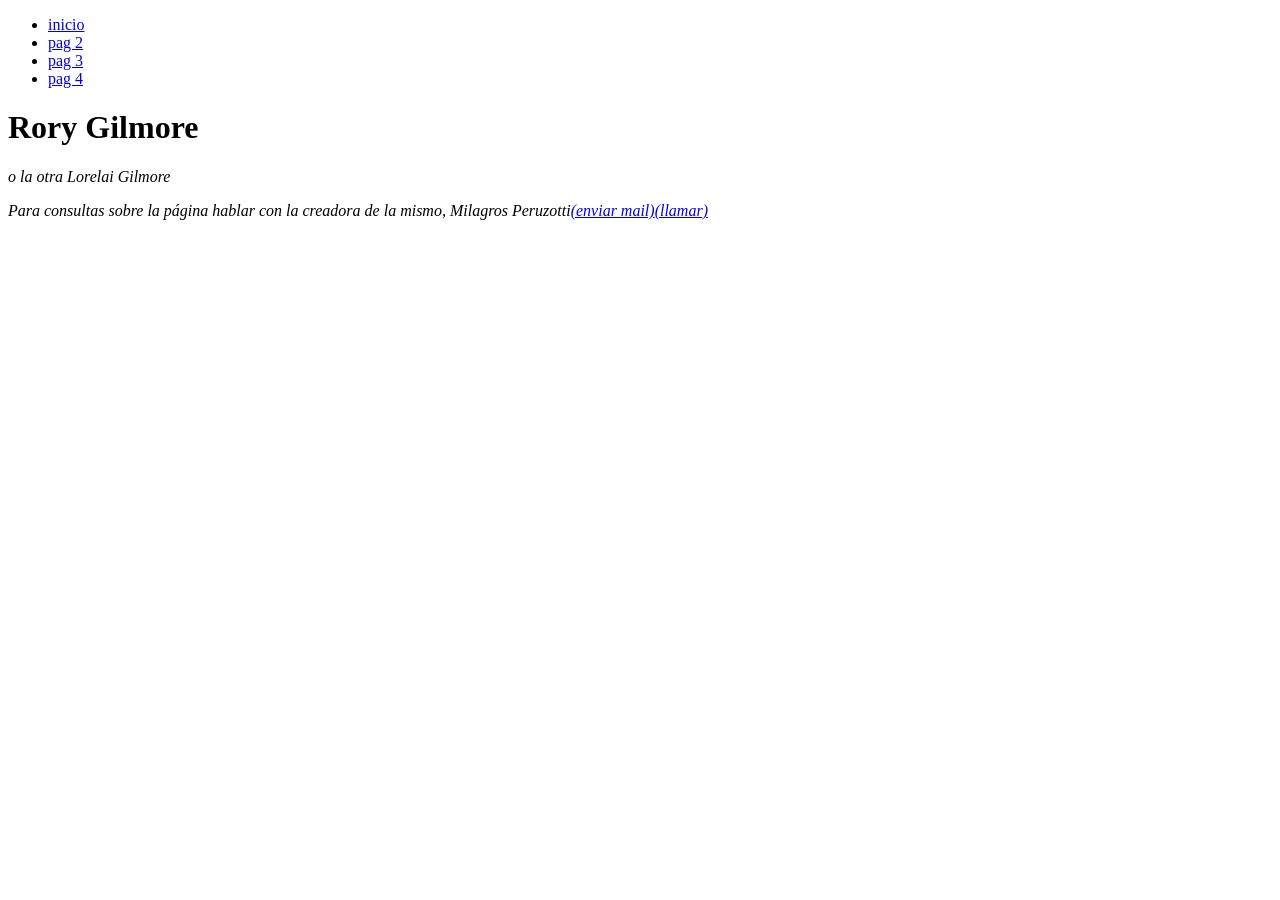
<file: practica-9/3.html>
<!doctype html>
<html lang="es">
<head>
	<meta charset="utf-8">
	<title>Página 3</title>
</head>
<body>
	<ul>
			<li><a href="index.html">inicio</a></li>
			<li><a href="2.html">pag 2</a></li>
			<li><a href="3.html">pag 3</a></li>
			<li><a href="4.html">pag 4</a></li>
		</ul>
	<h1>Rory Gilmore</h1>
	<p><em>o la otra Lorelai Gilmore</em></p>
	<p><em>Para consultas sobre la página hablar con la creadora de la mismo, Milagros Peruzotti<a href="mailto:miliperuzotti@gmail.com">(enviar mail)</a><a href="tel:2804407447">(llamar)</a></em></p>
</body>
</html>
</file>
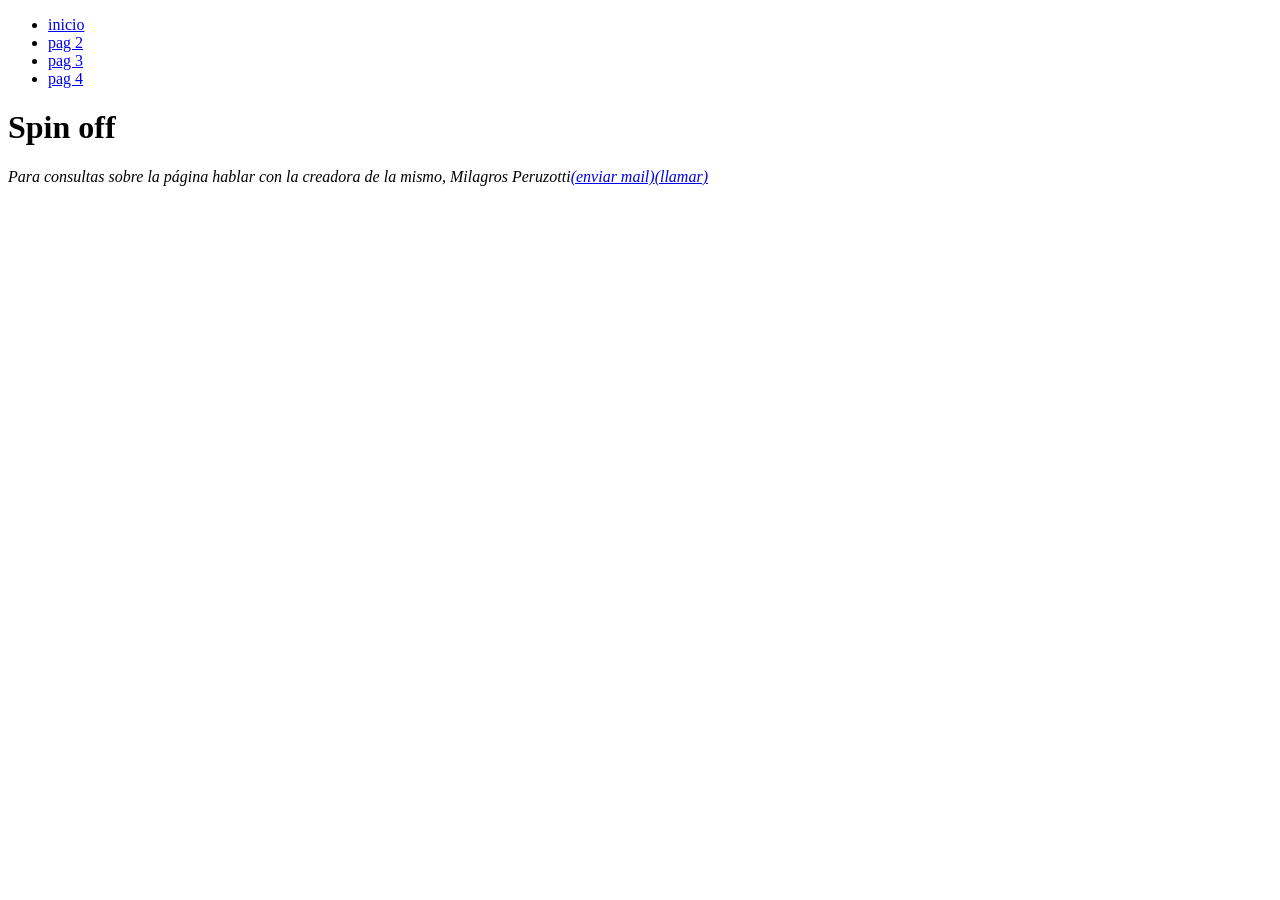
<file: practica-9/4.html>
<!doctype html>
<html lang="es">
<head>
	<meta charset="utf-8">
	<title>Página 4</title>
</head>
<body>
	<ul>
			<li><a href="index.html">inicio</a></li>
			<li><a href="2.html">pag 2</a></li>
			<li><a href="3.html">pag 3</a></li>
			<li><a href="4.html">pag 4</a></li>
		</ul>
	<h1>Spin off</h1>
	<p></p>
	<p><em>Para consultas sobre la página hablar con la creadora de la mismo, Milagros Peruzotti<a href="mailto:miliperuzotti@gmail.com">(enviar mail)</a><a href="tel:2804407447">(llamar)</a></em></p>
</body>
</html>
</file>
<file: practica-11/css/estilos.css>
/*GENERALES*/
/*tamaño letra, tipografia, fondo, texto claro*/
body {
	font-size: x-large;
	font-family: "Cormorant Garamond", serif;
}
.centro {text-align: center;}
header {background-color: #824d17;}
footer {background-color: #6f4d2a;}
.linkfooter {color: #f7f7a1}
main {background-color: #fcfccf;}
.textoblanco {color: #f7f7a1;}


/*INDEX*/
.whatif {
	color: #ffff00;
	text-shadow: 2px 2px 4px #000000;
}

main h2 { 
	text-decoration-line: underline;
	text-decoration-style: wavy;
	text-decoration-thickness: -40%;
}
blockquote {background-color: #fafa9e;}

#articulo {color: #f67e55}
</file>
<file: practica-15/css/estilos.css>
h1{background-color: yellow;}
p{color: pink;}
</file>
<file: practica-16/css/estilos.css>
h1{background-color: yellow;}
h2{color: greenyellow;}
</file>
<file: practica-17/css/estilos.css>
h1{
	background-color: darkred;
	color: white;
}
h2{color: orangered;}
</file>
<file: practica-9/css/estilos.css>
body{background-color: #e6e6e6}
body{font-size: large;}
.menu{background-color: #999966; font-size: medium;}
.centro{text-align: center;}
h1{text-align: center;}
#subt{font-size: x-large;}
</file>
